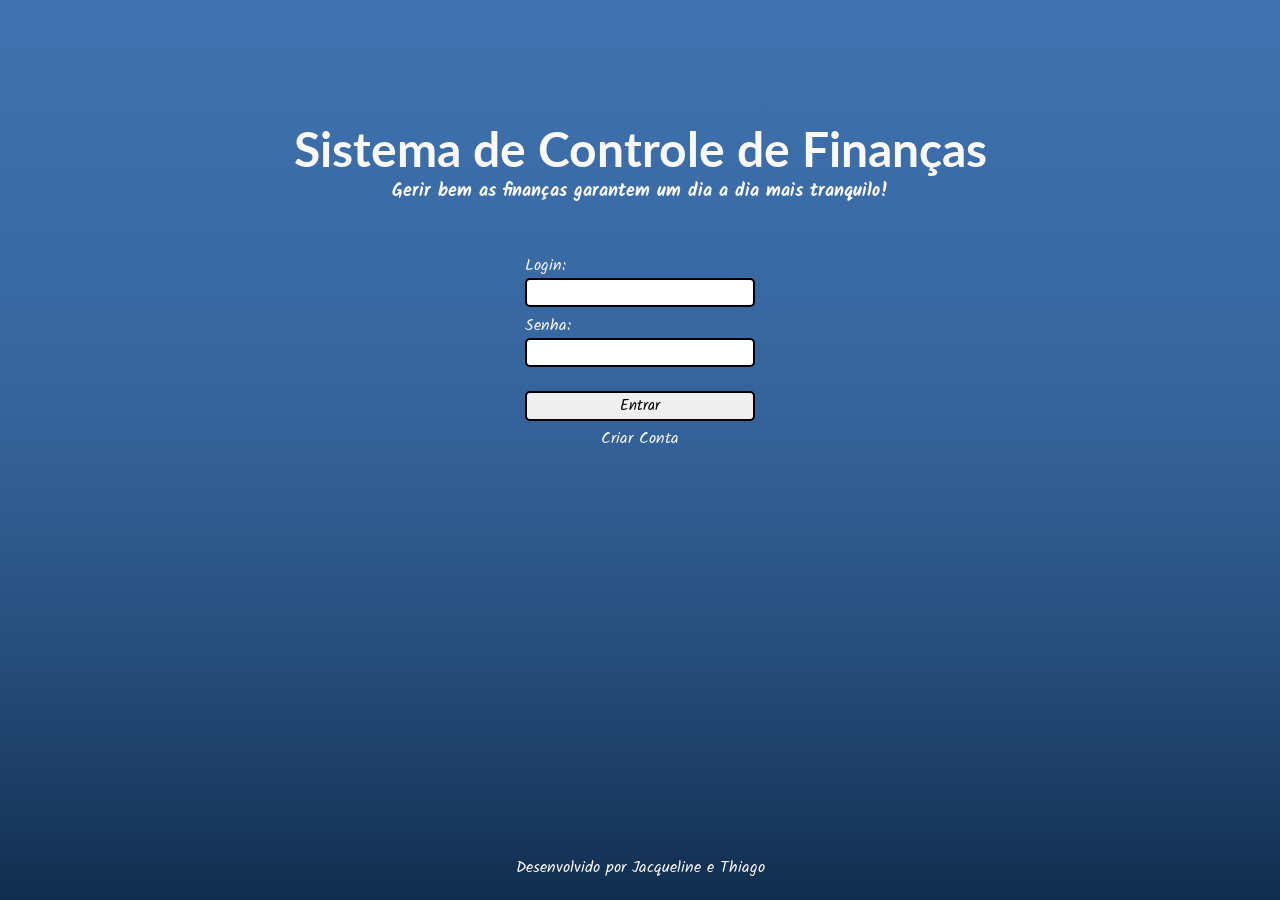
<file: index.html>
<!DOCTYPE html>
<html lang="pt-BR">

<head>
    <meta charset='utf-8'>
    <meta http-equiv='X-UA-Compatible' content='IE=edge'>
    <meta name='viewport' content='width=device-width, initial-scale=1.0'>
    <link rel='stylesheet' href='./CSS/styless.css'>
    <script src="./js/script.js" defer></script>
    <title>Senhor Finanças</title>
</head>

<body>
    <!--Tela de login-->
    <div class="container">
        <div class="titulo">
            <h1>Sistema de Controle de Finanças</h1>
            <h4>Gerir bem as finanças garantem um dia a dia mais tranquilo!</h4>
        </div>
        <form action="" id="formulario">
            <div class="inputs">
                <label for="nome">Login:</label>
                <input class="input" type="text" id="login" name="login" required minlength="3">
            </div>
            <div class="inputs">
                <label for="senha">Senha:</label>
                <input class="input" type="password" id="senha" name="senha" required minlength="3">
            </div>
            <button class="botao" type="submit">Entrar</button>
            <p id="errorMessage" class="error-message"></p>
            <a href="cadastro.html">Criar Conta</a>
        </form>
    </div>
    <footer>
        <p>Desenvolvido por Jacqueline e Thiago</p>
    </footer>
</body>

</html>
</file>
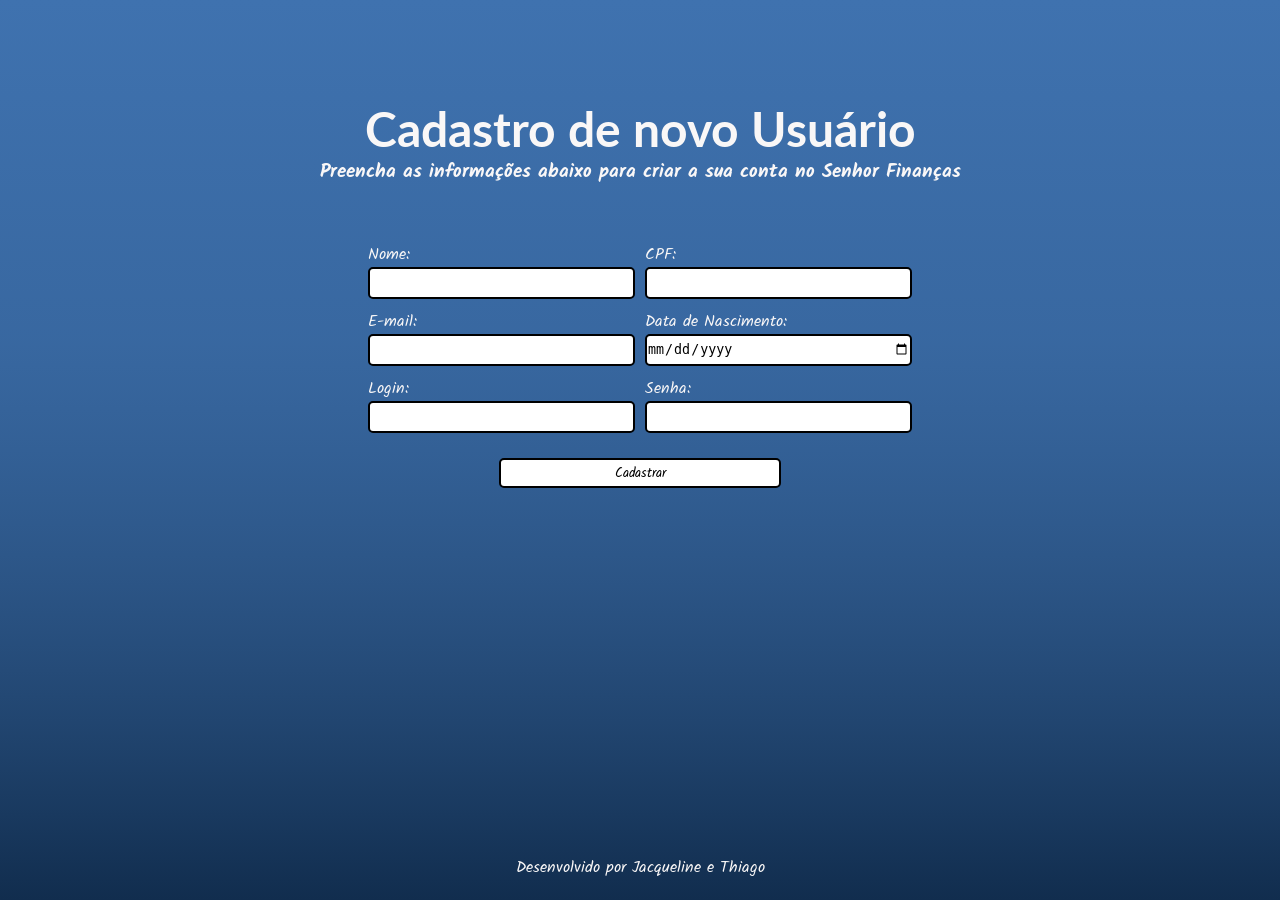
<file: cadastro.html>
<!DOCTYPE html>
<html lang="pt-BR">

<head>
    <meta charset='utf-8'>
    <meta http-equiv='X-UA-Compatible' content='IE=edge'>
    <meta name='viewport' content='width=device-width, initial-scale=1.0'>
    <link rel='stylesheet' href='../../CSS/cadastro.css'>
    <script src="../../js/cadastro.js" defer></script>
    <title>Senhor Finanças</title>
</head>

<body>
    <!--tela de cadastro-->
    <div class="container">
        <div class="titulo">
            <h1>Cadastro de novo Usuário</h1>
            <h4>Preencha as informações abaixo para criar a sua conta no Senhor Finanças</h4>
        </div>
        <form action="" id="formulario">
            <div class="form-container">
                <div class="esquerda">
                    <div class="inputs">
                        <label for="nome">Nome:</label>
                        <input class="input" type="text" name="nome" id="nome" required minlength="3">
                    </div>
                    <div class="inputs">
                        <label for="email">E-mail:</label>
                        <input class="input" type="email" name="email" id="email" required>
                    </div>
                    <div class="inputs">
                        <label for="login">Login:</label>
                        <input class="input" type="text" name="login" id="login" required minlength="3">
                    </div>
                </div>
                <div class="direita">
                    <div class="inputs">
                        <label for="CPF">CPF:</label>
                        <input class="input" type="number" name="cpf" id="cpf" required minlength="11" maxlength="11">
                    </div>
                    <div class="inputs">
                        <label for="date">Data de Nascimento:</label>
                        <input class="input" type="date" name="date" id="date" required>
                    </div>
                    <div class="inputs">
                        <label for="senha">Senha:</label>
                        <input class="input" type="text" name="senha" id="senha" required minlength="3">
                    </div>
                </div>
            </div>
            <div class="div-botao">
                <button class="botao" type="submit">Cadastrar</button>
                <p id="errorMessage" class="error-message"></p>
            </div>
        </form>
    </div>
    <footer>
        <p>Desenvolvido por Jacqueline e Thiago</p>
    </footer>
</body>

</html>
</file>
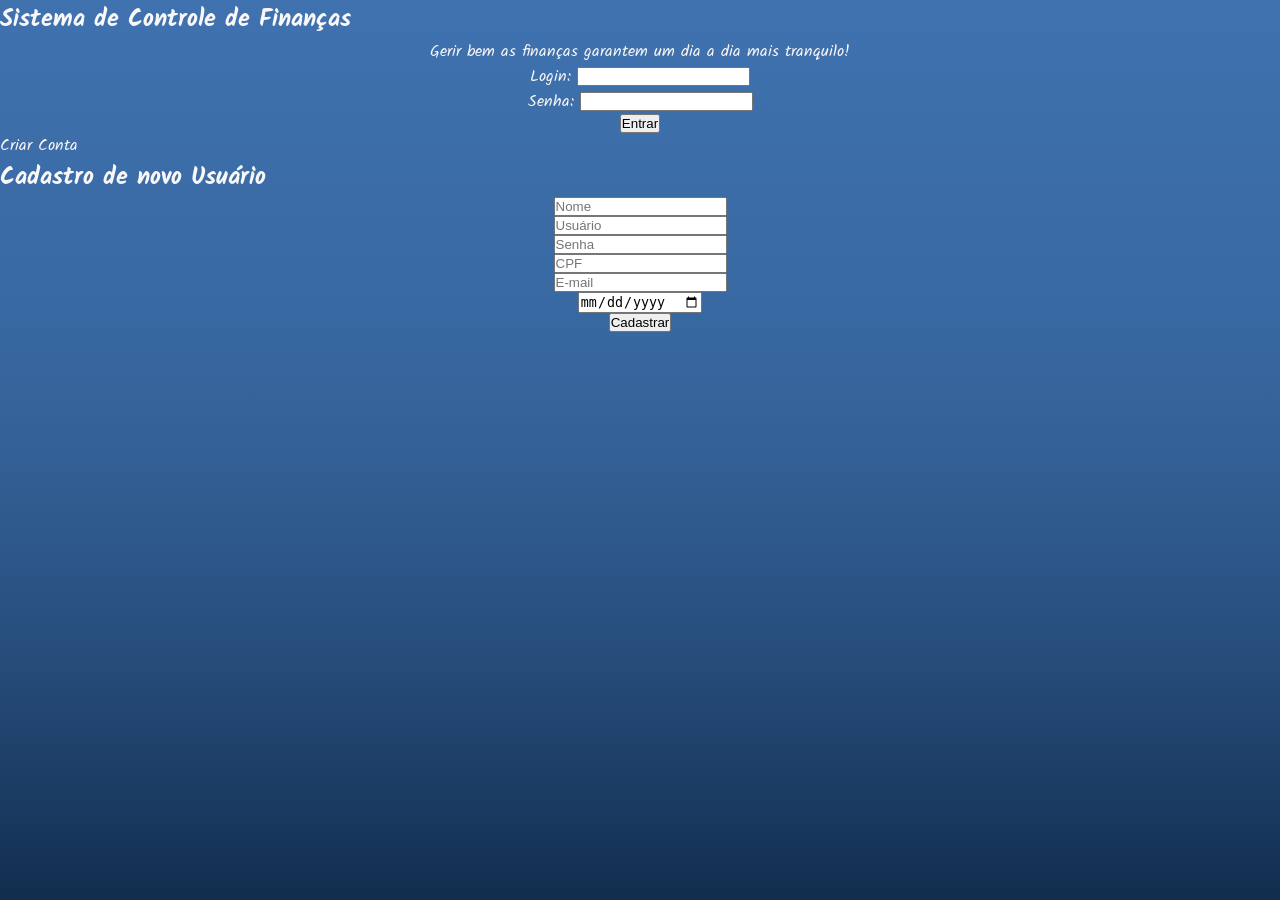
<file: login.html>
<!DOCTYPE html>
<html lang="pt-BR">

<head>
    <meta charset='utf-8'>
    <meta http-equiv='X-UA-Compatible' content='IE=edge'>
    <meta name='viewport' content='width=device-width, initial-scale=1.0'>
    <link rel='stylesheet' href='./CSS/styless.css'>
    <script src="./js/script.js" defer></script>
    <title>Senhor Finanças</title>
</head>

<body>
    <!--Tela de login-->
    <main class="principal">
        <section id="login">
            <h1>Sistema de Controle de Finanças</h1>
            <p>Gerir bem as finanças garantem um dia a dia mais tranquilo!
            <p></p>
            <form id="login">
                <div class="input-grupo">
                    <label for="nome">Login:</label>
                    <input type="text" id="nome" name="nome" required minlength="3">
                </div>
                <div class="input-grupo">
                    <label for="senha">Senha:</label>
                    <input type="password" id="senha" name="senha" required minlength="3">
                </div>
                <button type="submit">Entrar</button>
                <p id="errorMessage" class="error-message"></p>
            </form>
            <a class="criar-conta-link">Criar Conta</a>
        </section>
        <!--tela de cadastro-->
        <section>
            <div class="criar-conta-link">
                <h2>Cadastro de novo Usuário</h2>
                <form id="criar-conta">
                    <input type="text" id="nome" placeholder="Nome" required minlength="3">
                    <input type="text" id="usuario" placeholder="Usuário" required minlength="3">
                    <input type="password" id="senha" placeholder="Senha" required minlength="3">
                    <input type="text" id="CPF" placeholder="CPF" required pattern="\d{11}">
                    <input type="email" id="email" placeholder="E-mail" required>
                    <input type="date" id="dataNasc" required>
                    <input type="submit" value="Cadastrar">
                </form>
            </div>
        </section>
</body>

</html>
</file>
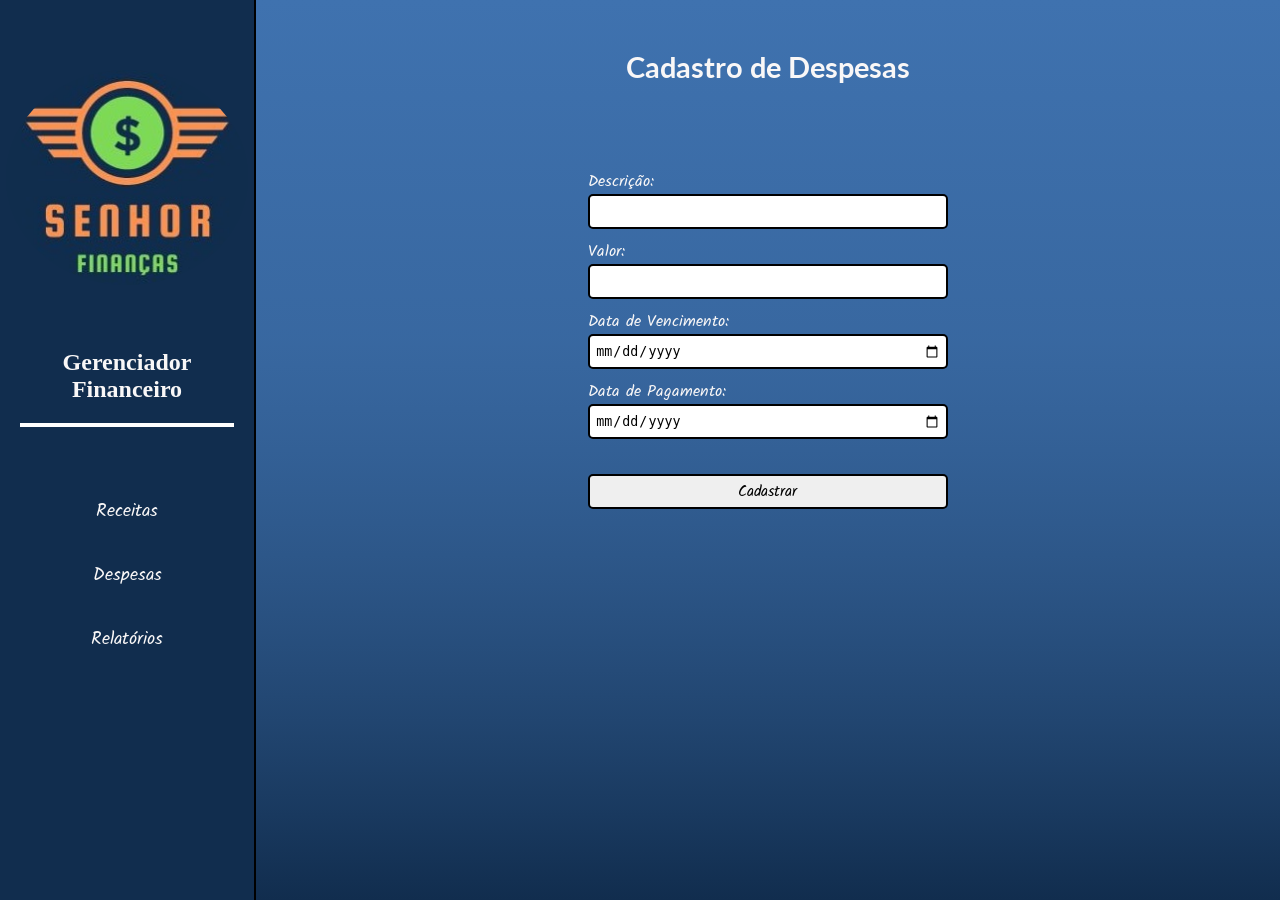
<file: modules/despesa/cadastroDespesa.html>
<!DOCTYPE html>
<html lang="pt-BR">

<head>
    <meta charset='utf-8'>
    <meta http-equiv='X-UA-Compatible' content='IE=edge'>
    <meta name='viewport' content='width=device-width, initial-scale=1.0'>
    <link rel='stylesheet' href='../..//CSS/cadastroDespesa.css'>
    <script src="../../js/cadastroDespesa.js" defer></script>
    <title>Senhor Finanças</title>
</head>

<body>
    <div class="container">
        <aside class="lateral">
            <a href="../receita/receita.html"><img class="logo" src="../../img/logo.jpg"></a>
            <a href="../receita/receita.html"><h2>Gerenciador Financeiro</h2></a>
            <ul class="links">
                <li><a href="../receita/receita.html" class="link">Receitas</a></li>
                <li><a href="../despesa/despesa.html" class="link">Despesas</a></li>
                <li><a href="../relatorio/relatorios.html" class="link">Relatórios</a></li>
            </ul>
        </aside>
        <form action="" id="formulario">
            <h2>Cadastro de Despesas</h2>
            <div class="inputs">
                <label for="descricao">Descrição:</label>
                <input class="input" type="text" name="descricao" id="descricao" required minlength="3">
            </div>
            <div class="inputs">
                <label for="valor">Valor:</label>
                <input class="input" type="number" name="valor" id="valor" required>
            </div>
            <div class="inputs">
                <label for="data">Data de Vencimento:</label>
                <input class="input" type="date" name="data" id="dataVencimento" required>
            </div>
            <div class="inputs">
                <label for="data">Data de Pagamento:</label>
                <input class="input" type="date" name="data" id="dataPagamento">
            </div>
            <button class="botao" type="submit">Cadastrar</button>
        </form>
    </div>
</body>

</html>
</file>
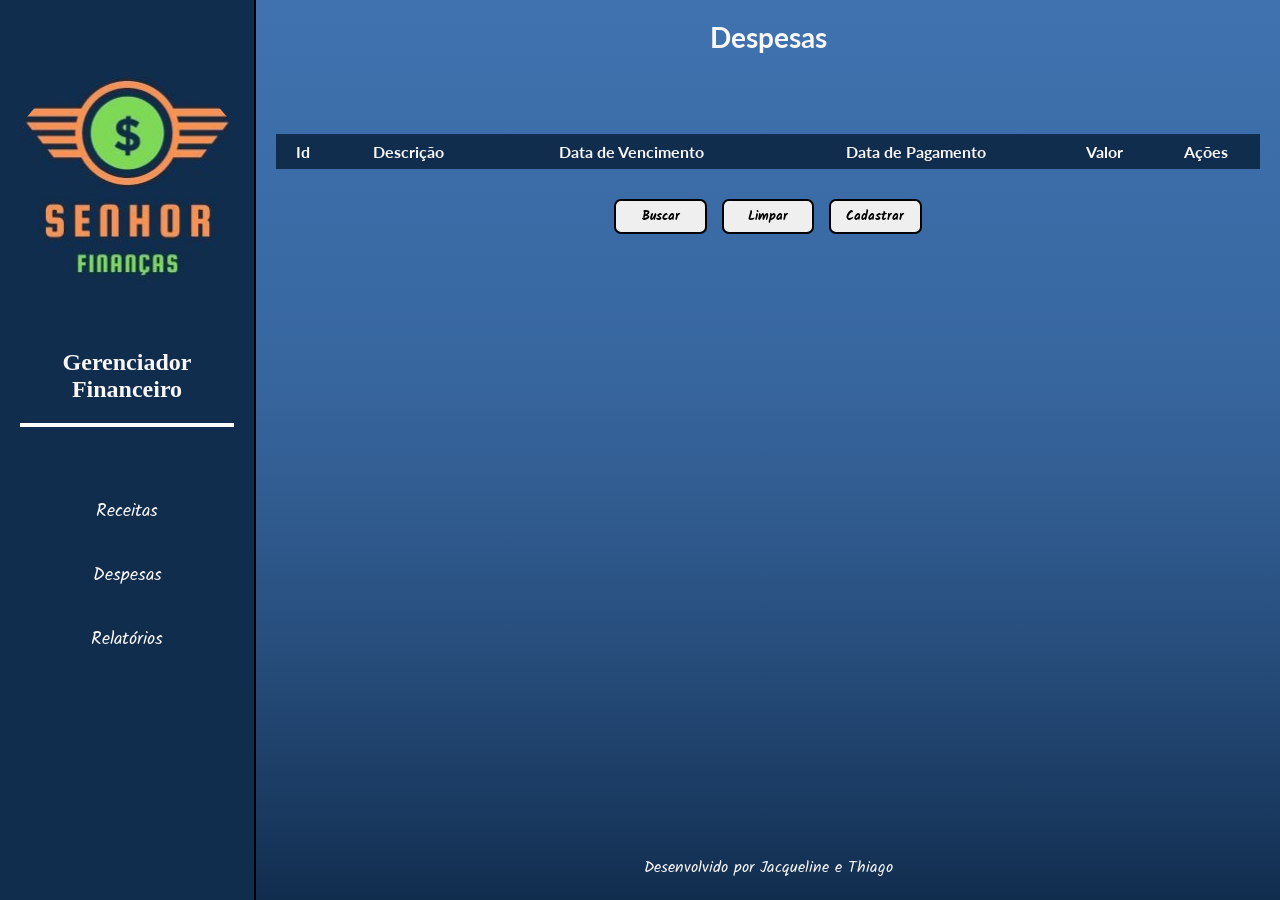
<file: modules/despesa/despesa.html>
<!DOCTYPE html>
<html lang="pt-BR">
<head>
<meta charset="UTF-8">
<meta http-equiv="X-UA-Compatible" content="ie-edge">
<meta name="viewport" content="width=device-width, initial-scale=1.0">
<link rel="stylesheet" href="../../CSS/despesa.css">
<script src="../../js/despesa.js" defer></script>
<title>Senhor Finanças</title>
</head>
<body>
    <div class="container">
        <aside class="lateral">
            <a href="../../index.html"><img class="logo" src="../../img/logo.jpg"></a>
            <a href="../receita/receita.html"><h2>Gerenciador Financeiro</h2></a>
            <ul class="links">
                <li><a href="../receita/receita.html" class="link">Receitas</a></li>
                <li><a href="../despesa/despesa.html" class="link">Despesas</a></li>
                <li><a href="../relatorio/relatorios.html" class="link">Relatórios</a></li>
            </ul>
        </aside>
        <div class="div-span">
            <div class="div-tabela">
                <h2>Despesas</h2>
                <table class="tabela">
                    <thead>
                        <tr>
                            <th>Id</th>
                            <th>Descrição</th>
                            <th>Data de Vencimento</th>
                            <th>Data de Pagamento</th>
                            <th>Valor</th>
                            <th>Ações</th>
                        </tr>
                    </thead>
                    <tbody id="tbody">
<!-- aqui vao as linhas da tabela -->
                    </tbody>
                    <tfoot id="tfoot">

                    </tfoot>
                </table>
                <div class="botoes" id="botoes">
                    <button id="buscar">Buscar</button>
                    <button><a href="despesa.html">Limpar</a></button>
                    <button><a href="cadastroDespesa.html">Cadastrar</a></button>
                </div>
            </div>
            <span>Desenvolvido por Jacqueline e Thiago</span>
        </div>
    </div>
</body>
</html>
</file>
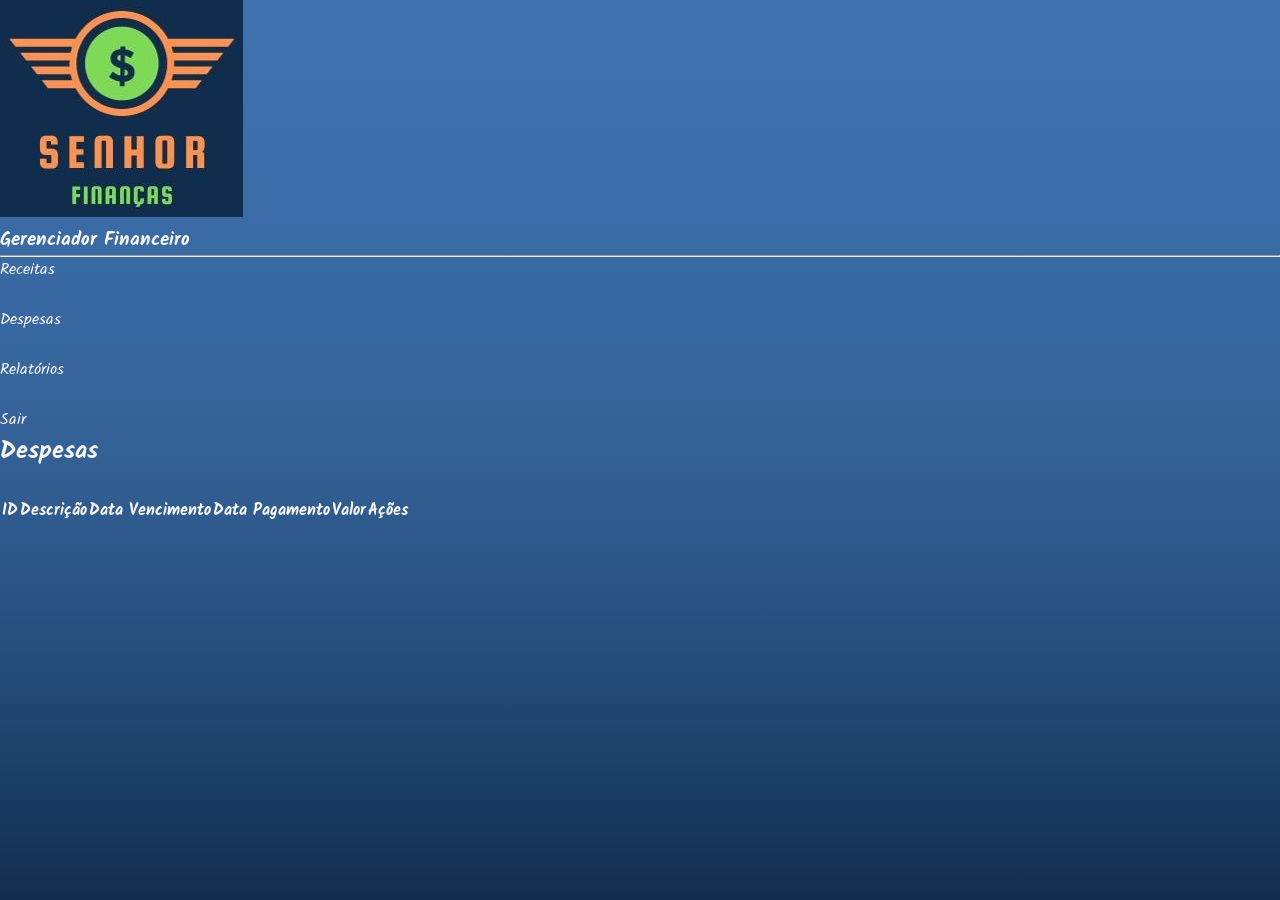
<file: modules/despesa/despesas.html>
<!DOCTYPE html>
<html lang="pt-BR">
<head>
<meta charset="UTF-8">
<meta http-equiv="X-UA-Compatible" content="ie-edge">
<meta name="viewport" content="width=device-width, initial-scale=1.0">
<link rel="stylesheet" href="../../CSS/styless.css">
<script src="../../js/script.js" defer></script>
<title>Senhor Finanças</title>
</head>
<body>
    <!-- a lateral so tem nas outras paginas -->
    <header class="lateral">
        <a href="#home"><img class="logo" src="../../img/logo.jpg" alt="Logo da empresa."></a>
        <a href="#home"><h3>Gerenciador Financeiro</h3><a>
        <hr>
        <section class="links">
            <ul>
                <a href="../receita/receitas.html"><li class="btn">Receitas</li></a>
                <br>
                <a href="../despesa/despesas.html"><li class="btn">Despesas</li></a>
                <br>
                <a href="../relatorio/relatorios.html"><li class="btn">Relatórios</li></a>
                <br>
                <a href="../../index.html"><li class="btn">Sair</li></a>
            </ul>
        </section>
    </header>
    <main class="principal">
                
        <section class="tabela">

            <h2>Despesas</h2>
            <br>
            <table>
                <thead>
                    <tr>
                        <th>ID</th>
                        <th>Descrição</th>
                        <th>Data Vencimento</th>
                        <th>Data Pagamento</th>
                        <th>Valor</th>
                        <th>Ações</th>
                    </tr>
                </thead>
                <tbody id="tbody">
                    <!-- <tr>
                        <td>Preto</td>
                        <td>Café feito com grãos arábicos do tipo acaiá</td>
                        <td>5,00</td>
                        <td>5,00</td>
                        <td>5,00</td>
                        <td>5,00</td>
                    </tr>
                    <tr>
                        <td>Café Preto</td>
                        <td>Café feito com grãos arábicos do tipo acaiá</td>
                        <td>5,00</td>
                        <td>5,00</td>
                        <td>5,00</td>
                        <td>5,00</td>
                    </tr>
                    <tr>
                        <td>Café Preto</td>
                        <td>Café feito com grãos arábicos do tipo acaiá</td>
                        <td>5,00</td>
                        <td>5,00</td>
                        <td>5,00</td>
                        <td>5,00</td>
                    </tr>
                    <tr>
                        <td>Café Preto</td>
                        <td>Café feito com grãos arábicos do tipo acaiá</td>
                        <td>5,00</td>
                        <td>5,00</td>
                        <td>5,00</td>
                        <td>5,00</td>
                    </tr>
                    <tr>
                        <td>Café Preto</td>
                        <td>Café feito com grãos arábicos do tipo acaiá</td>
                        <td>5,00</td>
                        <td>5,00</td>
                        <td>5,00</td>
                        <td>5,00</td>
                    </tr>
                    <tr>
                        <td>Café Preto</td>
                        <td>Café feito com grãos arábicos do tipo acaiá</td>
                        <td>5,00</td>
                        <td>5,00</td>
                        <td>5,00</td>
                        <td>5,00</td>
                    </tr> -->
                </tbody>
                <!-- <tfoot>
                    <td colspan="5">Total - R$ </td>
                </tfoot> -->
            </table>
        </section>
     
    </main>
</body>
</html>
</file>
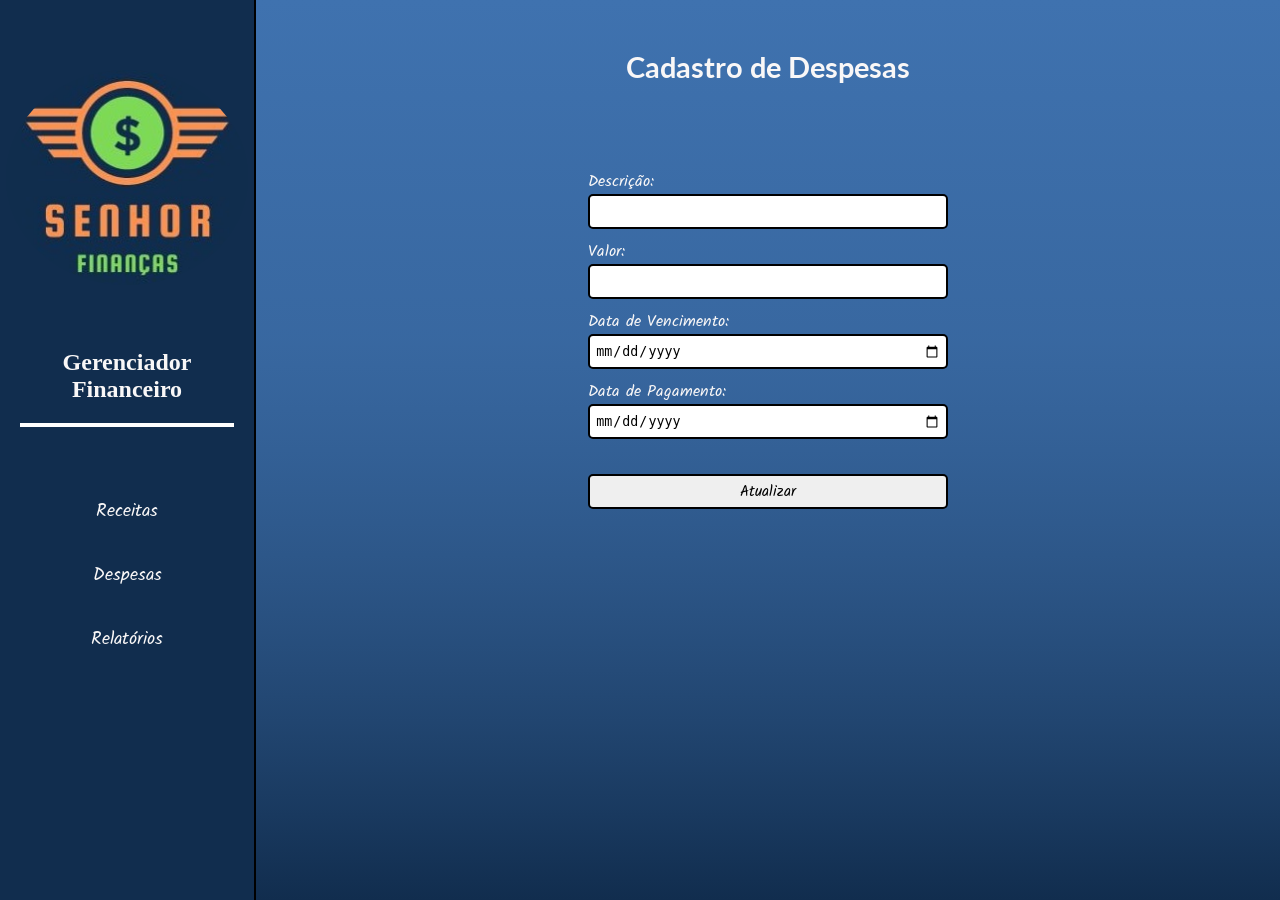
<file: modules/despesa/editarDespesa.html>
<!DOCTYPE html>
<html lang="pt-BR">

<head>
    <meta charset='utf-8'>
    <meta http-equiv='X-UA-Compatible' content='IE=edge'>
    <meta name='viewport' content='width=device-width, initial-scale=1.0'>
    <link rel='stylesheet' href='../..//CSS/editarDespesa.css'>
    <script src="../../js/editarDespesa.js" defer></script>
    <title>Senhor Finanças</title>
</head>
<body>
    <div class="container">
        <aside class="lateral">
            <a href="../receita/receita.html"><img class="logo" src="../../img/logo.jpg"></a>
            <a href="../receita/receita.html"><h2>Gerenciador Financeiro</h2></a>
            <ul class="links">
                <li><a href="../receita/receita.html" class="link">Receitas</a></li>
                <li><a href="../despesa/despesa.html" class="link">Despesas</a></li>
                <li><a href="../relatorio/relatorios.html" class="link">Relatórios</a></li>
            </ul>
        </aside>
        <form action="" id="formulario">
            <h2>Cadastro de Despesas</h2>
            <div class="inputs">
                <label for="descricao">Descrição:</label>
                <input class="input" type="text" name="descricao" id="descricao" required minlength="3">
            </div>
            <div class="inputs">
                <label for="valor">Valor:</label>
                <input class="input" type="number" name="valor" id="valor" required>
            </div>
            <div class="inputs">
                <label for="data">Data de Vencimento:</label>
                <input class="input" type="date" name="data" id="dataVencimento" required>
            </div>
            <div class="inputs">
                <label for="data">Data de Pagamento:</label>
                <input class="input" type="date" name="data" id="dataPagamento">
            </div>
            <button class="botao" type="submit">Atualizar</button>
        </form>
    </div>
</body>
</html>
</file>
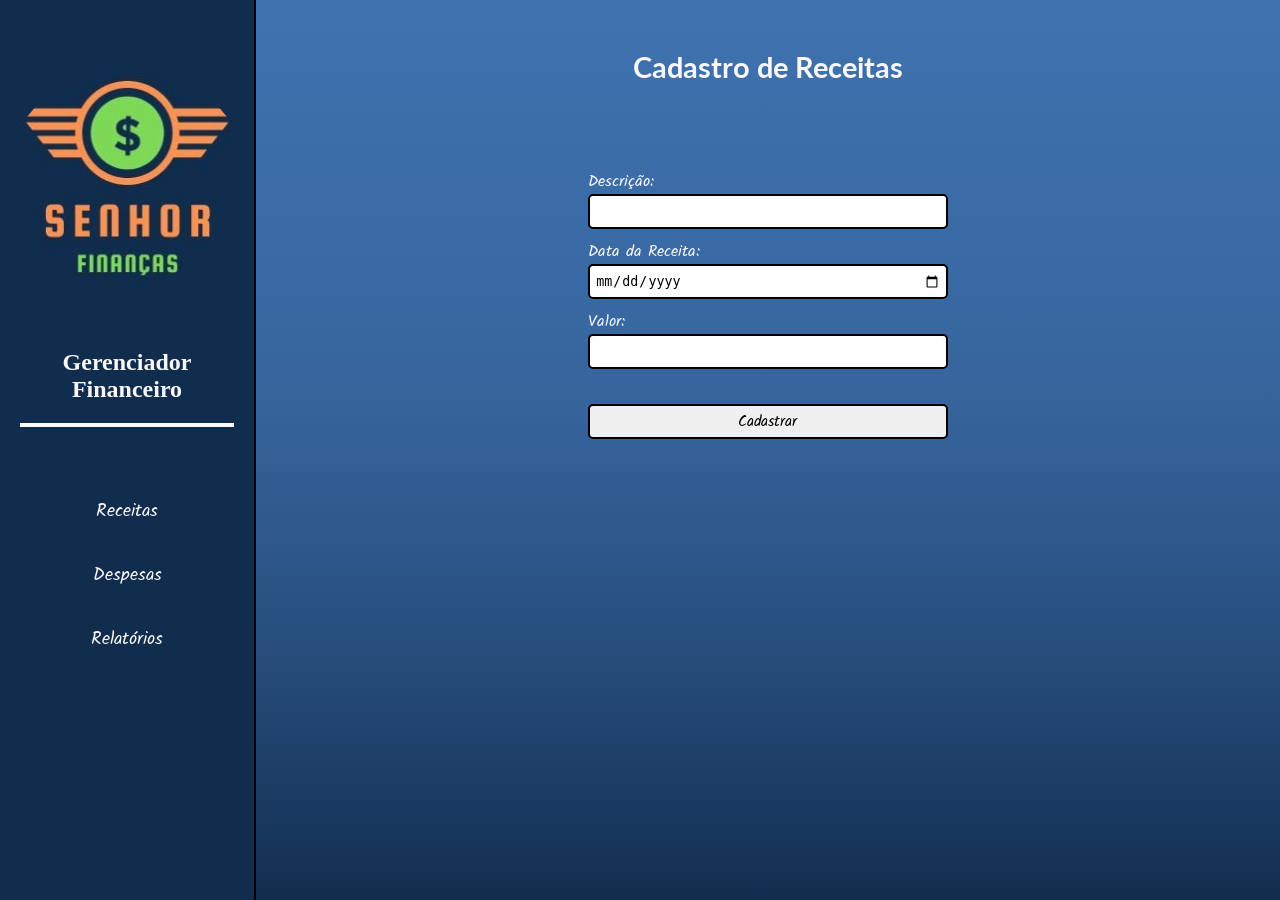
<file: modules/receita/cadastroReceita.html>
<!DOCTYPE html>
<html lang="pt-BR">

<head>
    <meta charset='utf-8'>
    <meta http-equiv='X-UA-Compatible' content='IE=edge'>
    <meta name='viewport' content='width=device-width, initial-scale=1.0'>
    <link rel='stylesheet' href='../../CSS/cadastroReceita.css'>
    <script src="../../js/cadastroReceita.js" defer></script>
    <title>Senhor Finanças</title>
</head>

<body>
    <div class="container">
        <aside class="lateral">
            <a href="../receita/receita.html"><img class="logo" src="../../img/logo.jpg"></a>
            <a href="../receita/receita.html">
                <h2>Gerenciador Financeiro</h2>
            </a>
            <ul class="links">
                <li><a href="../receita/receita.html" class="link">Receitas</a></li>
                <li><a href="../despesa/despesa.html" class="link">Despesas</a></li>
                <li><a href="../relatorio/relatorios.html" class="link">Relatórios</a></li>
            </ul>
        </aside>
        <form action="" id="formulario">
            <h2>Cadastro de Receitas</h2>
            <div class="inputs">
                <label for="descricao">Descrição:</label>
                <input class="input" type="text" name="descricao" id="descricao" required minlength="3">
            </div>
            <div class="inputs">
                <label for="data">Data da Receita:</label>
                <input class="input" type="date" name="date" id="date" required>
            </div>
            <div class="inputs">
                <label for="valor">Valor:</label>
                <input class="input" type="number" name="valor" id="valor" required>
            </div>
            <button class="botao" type="submit">Cadastrar</button>
        </form>
    </div>
</body>

</html>
</file>
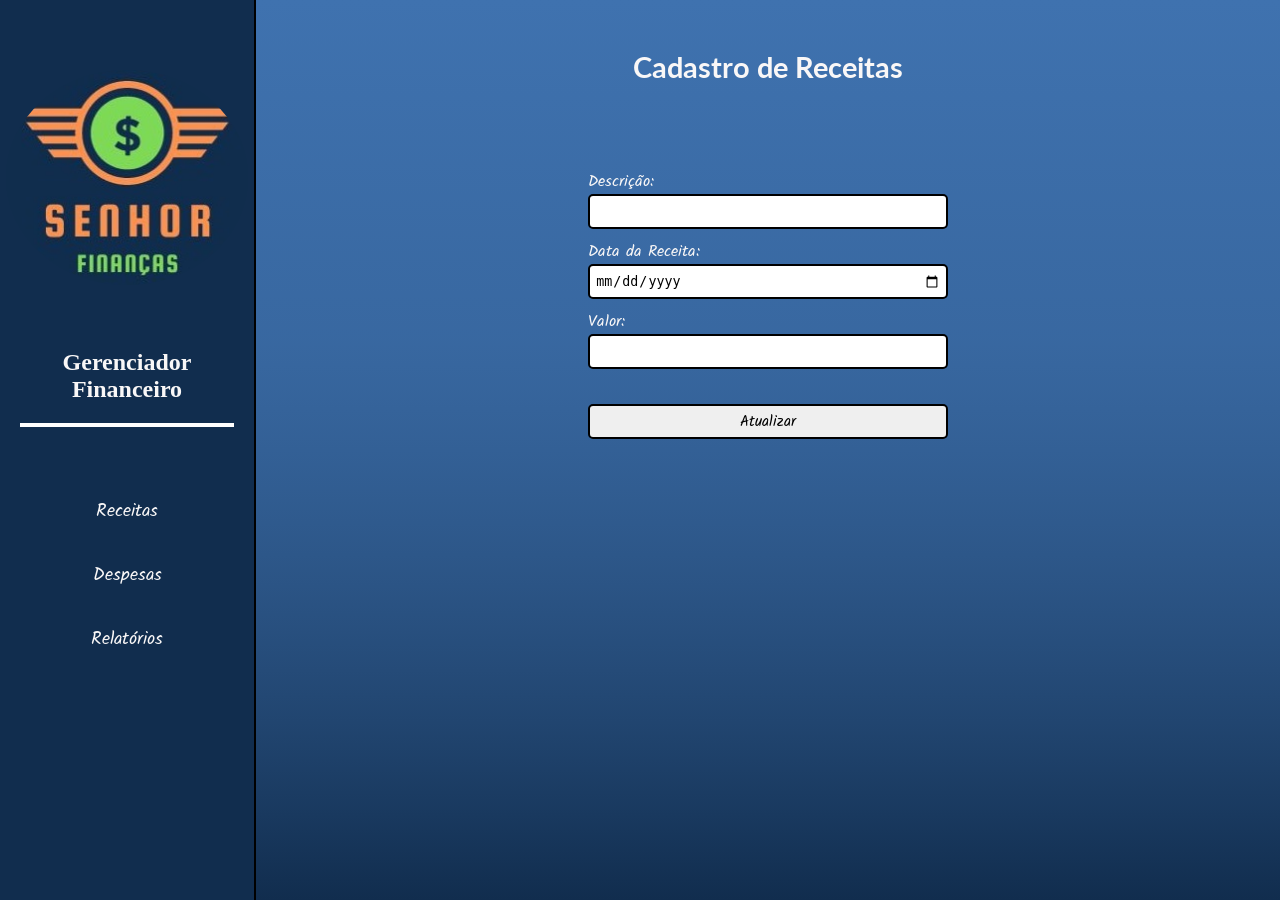
<file: modules/receita/editarReceita.html>
<!DOCTYPE html>
<html lang="pt-BR">

<head>
    <meta charset='utf-8'>
    <meta http-equiv='X-UA-Compatible' content='IE=edge'>
    <meta name='viewport' content='width=device-width, initial-scale=1.0'>
    <link rel='stylesheet' href='../../CSS/editarReceita.css'>
    <script src="../../js/editarReceita.js" defer></script>
    <title>Senhor Finanças</title>
</head>

<body>
    <div class="container">
        <aside class="lateral">
            <a href="../receita/receita.html"><img class="logo" src="../../img/logo.jpg"></a>
            <a href="../receita/receita.html">
                <h2>Gerenciador Financeiro</h2>
            </a>
            <ul class="links">
                <li><a href="../receita/receita.html" class="link">Receitas</a></li>
                <li><a href="../despesa/despesa.html" class="link">Despesas</a></li>
                <li><a href="../relatorio/relatorios.html" class="link">Relatórios</a></li>
            </ul>
        </aside>
        <form action="" id="formulario">
            <h2>Cadastro de Receitas</h2>
            <div class="inputs">
                <label for="descricao">Descrição:</label>
                <input class="input" type="text" name="descricao" id="descricao" required minlength="3">
            </div>
            <div class="inputs">
                <label for="data">Data da Receita:</label>
                <input class="input" type="date" name="date" id="date" required>
            </div>
            <div class="inputs">
                <label for="valor">Valor:</label>
                <input class="input" type="number" name="valor" id="valor" required>
            </div>
            <button class="botao" type="submit">Atualizar</button>
        </form>
    </div>
</body>

</html>
</file>
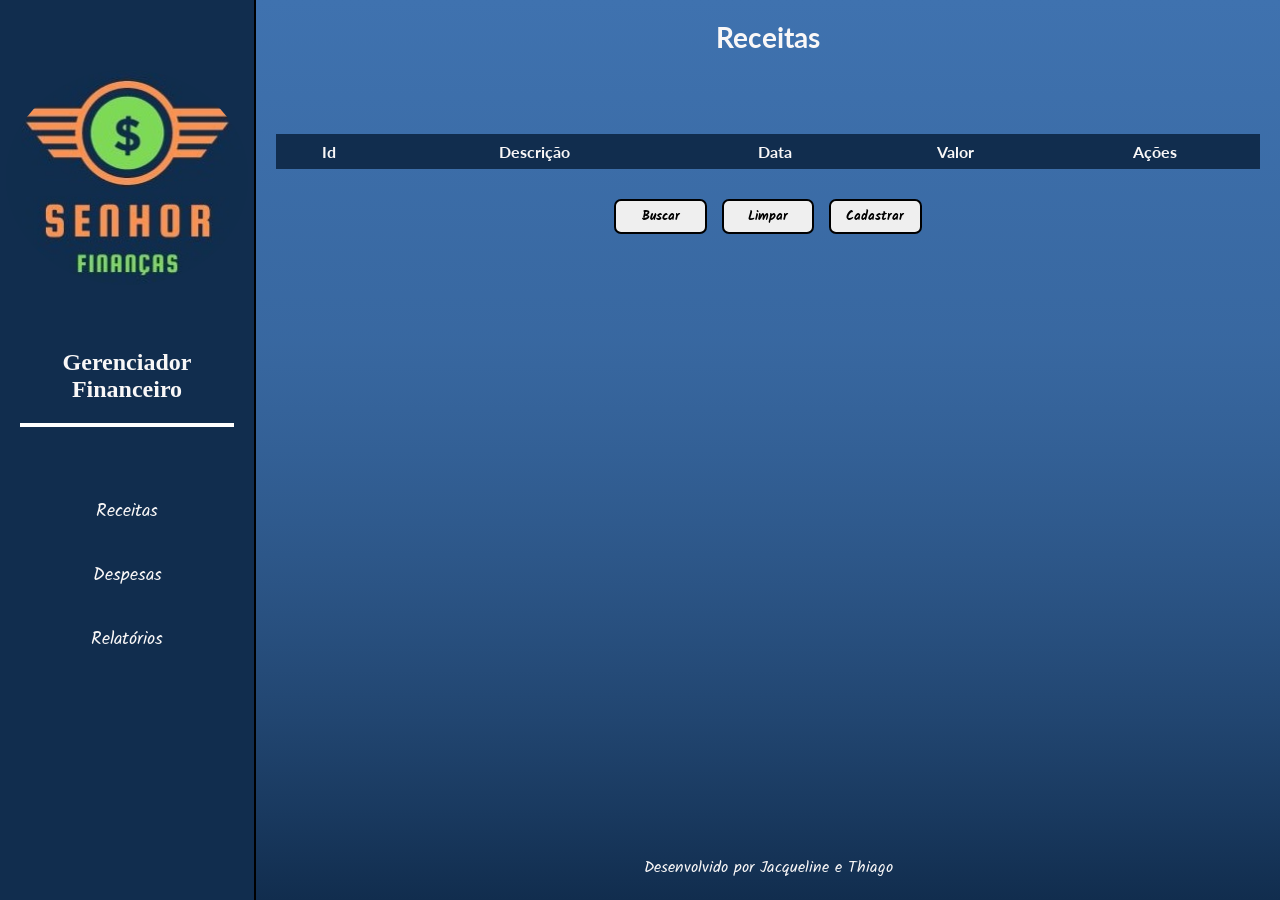
<file: modules/receita/receita.html>
<!DOCTYPE html>
<html lang="pt-BR">

<head>
    <meta charset='utf-8'>
    <meta http-equiv='X-UA-Compatible' content='IE=edge'>
    <meta name='viewport' content='width=device-width, initial-scale=1.0'>
    <link rel='stylesheet' href='../../CSS/receita.css'>
    <script src="../../js/receita.js" defer></script>
    <title>Senhor Finanças</title>
</head>

<body>
    <div class="container">
        <aside class="lateral">
            <a href="../../index.html"><img class="logo" src="../../img/logo.jpg"></a>
            <a href="../receita/receita.html">
                <h2>Gerenciador Financeiro</h2>
            </a>
            <ul class="links">
                <li><a href="../receita/receita.html" class="link">Receitas</a></li>
                <li><a href="../despesa/despesa.html" class="link">Despesas</a></li>
                <li><a href="../relatorio/relatorios.html" class="link">Relatórios</a></li>
            </ul>
        </aside>
        <div class="div-span">
            <div class="div-tabela">
                <h2>Receitas</h2>
                <table class="tabela">
                    <thead>
                        <tr>
                            <th>Id</th>
                            <th>Descrição</th>
                            <th>Data</th>
                            <th>Valor</th>
                            <th>Ações</th>
                        </tr>
                    </thead>
                    <tbody id="tbody">
<!-- aqui vao as linhas da tabela -->
                    </tbody>
                    <tfoot id="tfoot">

                    </tfoot>
                </table>
                <div class="botoes" id="botoes">
                    <button id="buscar">Buscar</button>
                    <button><a href="receita.html">Limpar</a></button>
                    <button><a href="cadastroReceita.html">Cadastrar</a></button>
                </div>
            </div>
            <span>Desenvolvido por Jacqueline e Thiago</span>
        </div>
    </div>
</body>

</html>
</file>
<file: CSS/styless.css>
@import url("https://fonts.googleapis.com/css2?family=Kalam&family=Lato:wght@700&display=swap");

:root {
    --fonte-titulo: "Lato", sans-serif;
    --fonte-texto: "Kalam", cursive;

    --cor-principal: #112D4E;
    --cor-secundaria: #3F72AF;
    --cor-tercearia: #DBE2EF;

    --cor-fonte: #F9F7F7;
    --cor-preto: #000000;
    --cor-fundo: linear-gradient(to bottom, var(--cor-secundaria), 70%, var(--cor-principal));
}

* {
    padding: 0;
    margin: 0;
}

body {
    background: var(--cor-fundo);
    height: 100vh;
    color: var(--cor-fonte);
    font-family: var(--fonte-texto);
}

.titulo {
    padding: 120px 0px 45px 0px;
    text-align: center;
}

.titulo h1 {
    font-family: var(--fonte-titulo);
    font-size: 3rem;
}

.titulo h4 {
    font-size: 1.1rem;
}

.container {
    display: flex;
    flex-direction: column;
    align-items: center;
    min-height: 95vh;
}

form {
    display: flex;
    flex-direction: column;
    align-items: center;
    width: 100%;
}

.inputs {
    display: flex;
    flex-direction: column;
    padding: 3px;
    width: 18%;
}

.input {
    border-radius: 5px;
    padding: 5px;
    border: 2px solid var(--cor-preto);
}

.botao {
    font-size: 15px;
    border-radius: 5px;
    width: 18%;
    margin: 21px 0px 5px 0px;
    padding: 1px;
    font-family: var(--fonte-texto);
    border: 2px solid var(--cor-preto);
}

.botao:hover {
    cursor: pointer;
    background: var(--cor-tercearia);
}

a {
    text-decoration: none;
    color: var(--cor-fonte);
}

p {
    text-align: center;
}

.error-message {
    color: red;
    margin-top: 10px;
    display: none;
  }

  .success-message {
    color: green;
    margin-top: 10px;
    display: none;
  }
</file>
<file: CSS/cadastro.css>
@import url("https://fonts.googleapis.com/css2?family=Kalam&family=Lato:wght@700&display=swap"); 

:root { 
    --fonte-titulo: "Lato", sans-serif; 
    --fonte-texto: "Kalam", cursive; 
   
    --cor-principal: #112D4E; 
    --cor-secundaria: #3F72AF; 
    --cor-tercearia: #DBE2EF; 
    
    --cor-fonte: #F9F7F7; 
    --cor-preto: #000000; 
    --cor-fundo: linear-gradient(to bottom, var(--cor-secundaria), 70%, var(--cor-principal)); 
}

* {
    padding: 0;
    margin: 0;
    border-style: none;
    box-sizing: border-box;
    color: var(--cor-fonte);
}

body {
    background: var(--cor-fundo);
    height: 100vh;
    text-align: center;
    font-family: var(--fonte-texto);
}

.titulo h1 {
    font-family: var(--fonte-titulo);
    font-size: 3rem;
}

.titulo h4 {
    font-family: var(--fonte-texto);
    font-size: 1.2rem;
}

.container {
    display: flex;
    align-items: center;
    flex-direction: column;
    padding-top: 100px;
    min-height: 95vh;
}

form {
    display: flex;
    flex-direction: column;
    width: 100%;
    padding: 40px 0px;
}

.form-container {
    display: flex;
    flex-direction: row;
    justify-content: center;
    padding: 10px;
}

.esquerda, .direita {
    width: 22%;
}

.inputs {
    display: flex;
    flex-direction: column;
    text-align: start;
    padding: 5px;
}

.inputs label {
    font-family: var(--fonte-texto);
}

.input {
    border-radius: 5px;
    border: 2px solid var(--cor-preto);
    height: 32px;
    color: var(--cor-preto);
}

.botao {
    width: 22%;
    height: 30px;
    font-family: var(--fonte-texto);
    background-color: #fff;
    color: var(--cor-preto);
    border: 2px solid var(--cor-preto);
    text-align: center;
    border-radius: 5px;
    margin: 10px 0px;
}

.botao:hover {
    background: var(--cor-tercearia);
    cursor: pointer;
}

.error-message {
    color: red;
    margin-top: 10px;
    display: none;
  }

  .success-message {
    color: green;
    margin-top: 10px;
    display: none;
  }
</file>
<file: CSS/cadastroDespesa.css>
@import url("https://fonts.googleapis.com/css2?family=Kalam&family=Lato:wght@700&display=swap"); 

:root { 
    --fonte-titulo: "Lato", sans-serif; 
    --fonte-texto: "Kalam", cursive; 
   
    --cor-principal: #112D4E; 
    --cor-secundaria: #3F72AF; 
    --cor-tercearia: #DBE2EF; 
    
    --cor-fonte: #F9F7F7; 
    --cor-preto: #000000; 
    --cor-fundo: linear-gradient(to bottom, var(--cor-secundaria), 70%, var(--cor-principal)); 
}

*{ 
    padding: 0; 
    margin: 0; 
    box-sizing: border-box;
} 
.logo{
    margin: 15px 5px;
    padding: 5px 0px;
    border-radius: 50%;
    width: 95%;
}
aside {
    height: 100vh;
    width: 20%;
    background: var(--cor-principal);
    align-items: center;
    text-align: center;
    padding: 50px 0px;
    position: fixed;
    border-right: solid 2px black;
}

.lateral h2 {
    padding: 0px 0px 20px 0px;
    margin: 40px 20px;
    border-bottom: 4px solid #fff;
}

.lateral a {
    text-decoration: none;
    color: var(--cor-fonte);
}

.links li:hover {
    cursor: pointer;
    background-color: rgba(222, 222, 222, 0.2);
    transition: ease-in-out .3s;
}

ul {
    padding: 10px 0px;
    
}

li {
    padding: 20px 0px 15px 0px;
    font-size: 18px;
    font-family: var(--fonte-texto);
}

form {
    padding: 50px;
    display: flex;
    flex-direction: column;
    align-items: center;
    margin-left: 20%;
    min-height: 100vh;
    font-family: var(--fonte-texto);
    background: var(--cor-fundo);
    color: var(--cor-fonte);
}

form h2 {
    font-family: var(--fonte-titulo);
    margin-bottom: 80px;
    font-size: 1.8rem;
}

.inputs {
    display: flex;
    flex-direction: column;
    padding: 5px;
    width: 40%;
}

.input {
    border-radius: 5px;
    padding: 5px;
    border: 2px solid var(--cor-preto);
    height: 35px;
}

.botao {
    font-size: 15px;
    border-radius: 5px;
    width: 39%;
    margin: 30px 0px 5px 0px;
    font-family: var(--fonte-texto);
    border: 2px solid var(--cor-preto);
    height: 35px;
}

.botao:hover{
    cursor: pointer;
    background: var(--cor-tercearia);
}
</file>
<file: CSS/despesa.css>
@import url("https://fonts.googleapis.com/css2?family=Kalam&family=Lato:wght@700&display=swap"); 

:root { 
    --fonte-titulo: "Lato", sans-serif; 
    --fonte-texto: "Kalam", cursive; 
   
    --cor-principal: #112D4E; 
    --cor-secundaria: #3F72AF; 
    --cor-tercearia: #DBE2EF; 
    
    --cor-fonte: #F9F7F7; 
    --cor-preto: #000000; 
    --cor-fundo: linear-gradient(to bottom, var(--cor-secundaria), 70%, var(--cor-principal)); 
}

*{ 
    padding: 0; 
    margin: 0; 
    box-sizing: border-box;
} 
.logo{
    margin: 15px 5px;
    padding: 5px 0px;
    border-radius: 50%;
    width: 95%;
}
body {
    background: var(--cor-fundo);
    min-height: 100vh;
}

aside {
    height: 100vh;
    width: 20%;
    background: var(--cor-principal);
    align-items: center;
    text-align: center;
    padding: 50px 0px;
    position: fixed;
    border-right: solid 2px black;
}

.lateral h2 {
    padding: 0px 0px 20px 0px;
    margin: 40px 20px;
    border-bottom: 4px solid #fff;
}

.lateral a {
    text-decoration: none;
    color: var(--cor-fonte);
}

.links li:hover {
    cursor: pointer;
    background-color: rgba(222, 222, 222, 0.2);
    transition: ease-in-out .3s;
}

ul {
    padding: 10px 0px;
    
}

li {
    padding: 20px 0px 15px 0px;
    font-size: 18px;
    font-family: var(--fonte-texto);
}

.div-tabela {
    padding: 20px 20px 0px 20px;
    display: flex;
    flex-direction: column;
    text-align: center;
    font-family: var(--fonte-titulo);
    min-height: 95vh;
    
}

.div-tabela h2{
    color: var(--cor-fonte);
    font-size: 28px;
}

.tabela {
    margin-top: 80px;
    border-collapse: collapse;
}

.tabela thead {
    background: var(--cor-principal);
    color: var(--cor-fonte);
    font-family: var(--fonte-titulo);
}

.tabela th {
    padding: 8px;
}

.tabela tbody td {
    padding: 10px;
    font-family: var(--fonte-texto);
    font-weight: bold;
}

tbody tr:nth-child(odd) {
    background-color: var(--cor-tercearia);
}

tbody tr:nth-child(even) {
    background-color: var(--cor-fonte);
}

.botao {
    display: flex;
    justify-content: center;
    flex-direction: row;
    gap: 10px;
}

.botao button {
    padding: 5px;
    width: 30%;
    border-radius: 7px;
    border: 2px solid var(--cor-preto);
    font-family: var(--fonte-texto);
    font-weight: bold;
}

.tabela tfoot td{
    background: var(--cor-principal);
    color: var(--cor-fonte);
    padding: 8px;
}

.botoes {
    padding: 30px;
    display: flex;
    justify-content: center;
    gap: 15px;
}

.botoes button {
    padding: 5px;
    width: 10%;
    border-radius: 7px;
    border: 2px solid var(--cor-preto);
    font-family: var(--fonte-texto);
    font-weight: bold;
}

button:hover {
    cursor: pointer;
    background-color: var(--cor-tercearia);
}

span {
    color: var(--cor-fonte);
    font-family: var(--fonte-texto);
}

a {
    color: var(--cor-preto);
    text-decoration: none;
}

.div-span {
    text-align: center;
    justify-content: center;
    flex-direction: column;
    display: flex;
    margin-left: 20%;
}
</file>
<file: CSS/editarDespesa.css>
@import url("https://fonts.googleapis.com/css2?family=Kalam&family=Lato:wght@700&display=swap"); 

:root { 
    --fonte-titulo: "Lato", sans-serif; 
    --fonte-texto: "Kalam", cursive; 
   
    --cor-principal: #112D4E; 
    --cor-secundaria: #3F72AF; 
    --cor-tercearia: #DBE2EF; 
    
    --cor-fonte: #F9F7F7; 
    --cor-preto: #000000; 
    --cor-fundo: linear-gradient(to bottom, var(--cor-secundaria), 70%, var(--cor-principal)); 
}

*{ 
    padding: 0; 
    margin: 0; 
    box-sizing: border-box;
} 
.logo{
    margin: 15px 5px;
    padding: 5px 0px;
    border-radius: 50%;
    width: 95%;
}

aside {
    height: 100vh;
    width: 20%;
    background: var(--cor-principal);
    align-items: center;
    text-align: center;
    padding: 50px 0px;
    position: fixed;
    border-right: solid 2px black;
}

.lateral h2 {
    padding: 0px 0px 20px 0px;
    margin: 40px 20px;
    border-bottom: 4px solid #fff;
}

.lateral a {
    text-decoration: none;
    color: var(--cor-fonte);
}

.links li:hover {
    cursor: pointer;
    background-color: rgba(222, 222, 222, 0.2);
    transition: ease-in-out .3s;
}

ul {
    padding: 10px 0px;
    
}

li {
    padding: 20px 0px 15px 0px;
    font-size: 18px;
    font-family: var(--fonte-texto);
}

form {
    padding: 50px;
    display: flex;
    flex-direction: column;
    align-items: center;
    margin-left: 20%;
    min-height: 100vh;
    font-family: var(--fonte-texto);
    background: var(--cor-fundo);
    color: var(--cor-fonte);
}

form h2 {
    font-family: var(--fonte-titulo);
    margin-bottom: 80px;
    font-size: 1.8rem;
}

.inputs {
    display: flex;
    flex-direction: column;
    padding: 5px;
    width: 40%;
}

.input {
    border-radius: 5px;
    padding: 5px;
    border: 2px solid var(--cor-preto);
    height: 35px;
}

.botao {
    font-size: 15px;
    border-radius: 5px;
    width: 39%;
    margin: 30px 0px 5px 0px;
    font-family: var(--fonte-texto);
    border: 2px solid var(--cor-preto);
    height: 35px;
}

.botao:hover{
    cursor: pointer;
    background: var(--cor-tercearia);
}
</file>
<file: CSS/cadastroReceita.css>
@import url("https://fonts.googleapis.com/css2?family=Kalam&family=Lato:wght@700&display=swap"); 

:root { 
    --fonte-titulo: "Lato", sans-serif; 
    --fonte-texto: "Kalam", cursive; 
   
    --cor-principal: #112D4E; 
    --cor-secundaria: #3F72AF; 
    --cor-tercearia: #DBE2EF; 
    
    --cor-fonte: #F9F7F7; 
    --cor-preto: #000000; 
    --cor-fundo: linear-gradient(to bottom, var(--cor-secundaria), 70%, var(--cor-principal)); 
}

*{ 
    padding: 0; 
    margin: 0; 
    box-sizing: border-box;
} 

.logo{
    margin: 15px 5px;
    padding: 5px 0px;
    border-radius: 50%;
    width: 95%;
}
aside {
    height: 100vh;
    width: 20%;
    background: var(--cor-principal);
    align-items: center;
    text-align: center;
    padding: 50px 0px;
    position: fixed;
    border-right: solid 2px black;
}

.lateral h2 {
    padding: 0px 0px 20px 0px;
    margin: 40px 20px;
    border-bottom: 4px solid #fff;
    font-size: 1.5rem;
}

.lateral a {
    text-decoration: none;
    color: var(--cor-fonte);
}

.links li:hover {
    cursor: pointer;
    background-color: rgba(222, 222, 222, 0.2);
    transition: ease-in-out .3s;
}

ul {
    padding: 10px 0px;
    
}

li {
    padding: 20px 0px 15px 0px;
    font-size: 18px;
    font-family: var(--fonte-texto);
}

form {
    padding: 50px;
    display: flex;
    flex-direction: column;
    align-items: center;
    margin-left: 20%;
    min-height: 100vh;
    font-family: var(--fonte-texto);
    background: var(--cor-fundo);
    color: var(--cor-fonte);
}

form h2 {
    font-family: var(--fonte-titulo);
    margin-bottom: 80px;
    font-size: 1.8rem;
}

.inputs {
    display: flex;
    flex-direction: column;
    padding: 5px;
    width: 40%;
}

.input {
    border-radius: 5px;
    padding: 5px;
    border: 2px solid var(--cor-preto);
    height: 35px;
}

.botao {
    font-size: 15px;
    border-radius: 5px;
    width: 39%;
    margin: 30px 0px 5px 0px;
    font-family: var(--fonte-texto);
    border: 2px solid var(--cor-preto);
    height: 35px;
}

.botao:hover{
    cursor: pointer;
    background: var(--cor-tercearia);
}
</file>
<file: CSS/editarReceita.css>
@import url("https://fonts.googleapis.com/css2?family=Kalam&family=Lato:wght@700&display=swap");

:root {
    --fonte-titulo: "Lato", sans-serif;
    --fonte-texto: "Kalam", cursive;

    --cor-principal: #112D4E;
    --cor-secundaria: #3F72AF;
    --cor-tercearia: #DBE2EF;

    --cor-fonte: #F9F7F7;
    --cor-preto: #000000;
    --cor-fundo: linear-gradient(to bottom, var(--cor-secundaria), 70%, var(--cor-principal));
}

* {
    padding: 0;
    margin: 0;
    box-sizing: border-box;
}
.logo{
    margin: 15px 5px;
    padding: 5px 0px;
    border-radius: 50%;
    width: 95%;
}
aside {
    height: 100vh;
    width: 20%;
    background: var(--cor-principal);
    align-items: center;
    text-align: center;
    padding: 50px 0px;
    position: fixed;
    border-right: solid 2px black;
}

.lateral h2 {
    padding: 0px 0px 20px 0px;
    margin: 40px 20px;
    border-bottom: 4px solid #fff;
}

.lateral a {
    text-decoration: none;
    color: var(--cor-fonte);
}

.links li:hover {
    cursor: pointer;
    background-color: rgba(222, 222, 222, 0.2);
    transition: ease-in-out .3s;
}

ul {
    padding: 10px 0px;

}

li {
    padding: 20px 0px 15px 0px;
    font-size: 18px;
    font-family: var(--fonte-texto);
}

form {
    padding: 50px;
    display: flex;
    flex-direction: column;
    align-items: center;
    margin-left: 20%;
    min-height: 100vh;
    font-family: var(--fonte-texto);
    background: var(--cor-fundo);
    color: var(--cor-fonte);
}

form h2 {
    font-family: var(--fonte-titulo);
    margin-bottom: 80px;
    font-size: 1.8rem;
}

.inputs {
    display: flex;
    flex-direction: column;
    padding: 5px;
    width: 40%;
}

.input {
    border-radius: 5px;
    padding: 5px;
    border: 2px solid var(--cor-preto);
    height: 35px;
}

.botao {
    font-size: 15px;
    border-radius: 5px;
    width: 39%;
    margin: 30px 0px 5px 0px;
    font-family: var(--fonte-texto);
    border: 2px solid var(--cor-preto);
    height: 35px;
}

.botao:hover {
    cursor: pointer;
    background: var(--cor-tercearia);
}
</file>
<file: CSS/receita.css>
@import url("https://fonts.googleapis.com/css2?family=Kalam&family=Lato:wght@700&display=swap"); 

:root { 
    --fonte-titulo: "Lato", sans-serif; 
    --fonte-texto: "Kalam", cursive; 
   
    --cor-principal: #112D4E; 
    --cor-secundaria: #3F72AF; 
    --cor-tercearia: #DBE2EF; 
    
    --cor-fonte: #F9F7F7; 
    --cor-preto: #000000; 
    --cor-fundo: linear-gradient(to bottom, var(--cor-secundaria), 70%, var(--cor-principal)); 
}

*{ 
    padding: 0; 
    margin: 0; 
    box-sizing: border-box;
} 
.logo{
    margin: 15px 5px;
    padding: 5px 0px;
    border-radius: 50%;
    width: 95%;
}
body {
    background: var(--cor-fundo);
    min-height: 100vh;
}

aside {
    height: 100vh;
    width: 20%;
    background: var(--cor-principal);
    align-items: center;
    text-align: center;
    padding: 50px 0px;
    position: fixed;
    border-right: solid 2px black;
}

.lateral h2 {
    padding: 0px 0px 20px 0px;
    margin: 40px 20px;
    border-bottom: 4px solid #fff;
}

.lateral a {
    text-decoration: none;
    color: var(--cor-fonte);
}

.links li:hover {
    cursor: pointer;
    background-color: rgba(222, 222, 222, 0.2);
    transition: ease-in-out .3s;
}

ul {
    padding: 10px 0px;
    
}

li {
    padding: 20px 0px 15px 0px;
    font-size: 18px;
    font-family: var(--fonte-texto);
}

.div-tabela {
    padding: 20px 20px 0px 20px;
    display: flex;
    flex-direction: column;
    text-align: center;
    font-family: var(--fonte-titulo);
    min-height: 95vh;
    
}

.div-tabela h2{
    color: var(--cor-fonte);
    font-size: 28px;
}

.tabela {
    margin-top: 80px;
    border-collapse: collapse;
}

.tabela thead {
    background: var(--cor-principal);
    color: var(--cor-fonte);
    font-family: var(--fonte-titulo);
}

.tabela th {
    padding: 8px;
}

.tabela tbody td {
    padding: 10px;
    font-family: var(--fonte-texto);
    font-weight: bold;
}

tbody tr:nth-child(odd) {
    background-color: var(--cor-tercearia);
}

tbody tr:nth-child(even) {
    background-color: var(--cor-fonte);
}

.botao {
    display: flex;
    justify-content: center;
    flex-direction: row;
    gap: 10px;
}

.botao button {
    padding: 5px;
    width: 30%;
    border-radius: 7px;
    border: 2px solid var(--cor-preto);
    font-family: var(--fonte-texto);
    font-weight: bold;
}

.tabela tfoot td{
    background: var(--cor-principal);
    color: var(--cor-fonte);
    padding: 8px;
}

.botoes {
    padding: 30px;
    display: flex;
    justify-content: center;
    gap: 15px;
}

.botoes button {
    padding: 5px;
    width: 10%;
    border-radius: 7px;
    border: 2px solid var(--cor-preto);
    font-family: var(--fonte-texto);
    font-weight: bold;
}

button:hover {
    cursor: pointer;
    background-color: var(--cor-tercearia);
}

span {
    color: var(--cor-fonte);
    font-family: var(--fonte-texto);
}

a {
    color: var(--cor-preto);
    text-decoration: none;
}

.div-span {
    text-align: center;
    justify-content: center;
    flex-direction: column;
    display: flex;
    margin-left: 20%;
}
</file>
